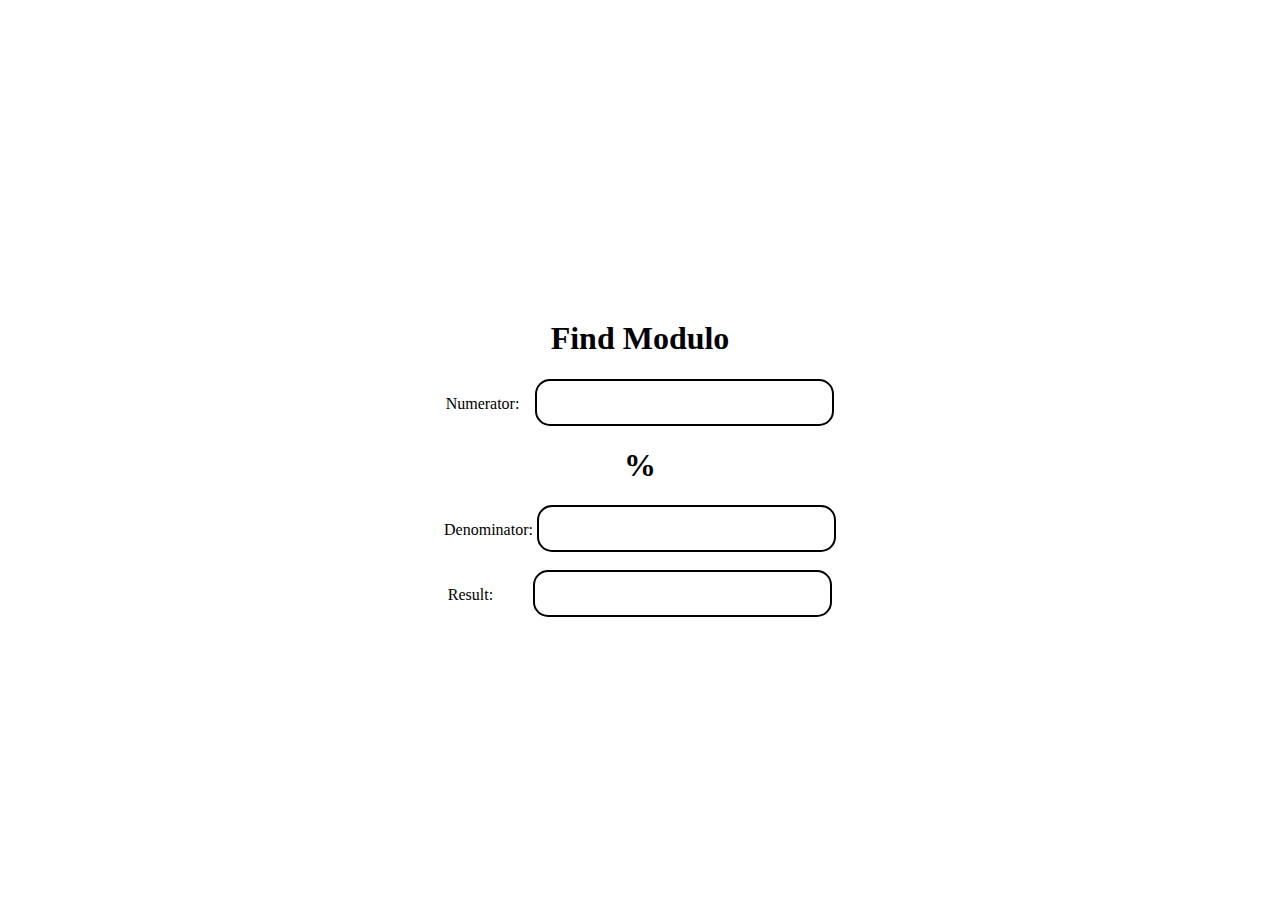
<file: index.html>
<!DOCTYPE html>
<html>
  <head>
    <title>Calculator</title>
    <style>
      
      body{
      min-height: 100vh;
      display: flex;
      justify-content: center;
      align-items: center;
    }

    .container{
      text-align: center;
      width: 60%;
      max-width: 400px;
    }

    .input{
      padding: 10px 15px;
      font-size: 20px;
      border: 2px solid;
      border-radius: 15px;
    }

    .input:focus{
      outline: none;
    }
    </style>
  </head>
  <body>
    <div class="container">
      <h1>Find Modulo</h1>
      <label for="numerator">Numerator:&nbsp;&nbsp;&nbsp;</label>
      <input id="numerator" class="numerator input" type="number">
      <h1>%</h1>
      <label for="denominator">Denominator:</label>
      <input id="denominator" class="denominator input" type="number">
      <br><br>
      <label>Result:&nbsp;&nbsp;&nbsp;&nbsp;&nbsp;&nbsp;&nbsp;&nbsp;&nbsp;</label>
      <input class="input" id="result" readonly value="">
    </div>
    <script>
        document.addEventListener("DOMContentLoaded",function(){
        const inpNumerator = document.getElementById('numerator');
        const inpDenominator = document.getElementById('denominator');
        inpNumerator.addEventListener('input', function(e){
          const numerator = Number(e.target.value);
          const denominator = Number(document.getElementById('denominator').value);
          math(numerator,denominator);
        });
        inpDenominator.addEventListener('input',function(e){
          const numerator = Number(document.getElementById('numerator').value);
          const denominator = Number(e.target.value);
          math(numerator,denominator);
        });
      });

      function math(numerator,denominator){
        if(numerator===0 && denominator===0){
          document.getElementById('result').value = `Indeterminate`;
          return;
        }
        if(denominator===0){
          document.getElementById('result').value = `Undefined`;
          return;
        }
        let division = Math.floor(numerator/denominator);
        let multiple = division*denominator;
        let modulo = numerator - multiple;
        document.getElementById('result').value = modulo;
      }
    </script>
  </body>
</html>
</file>
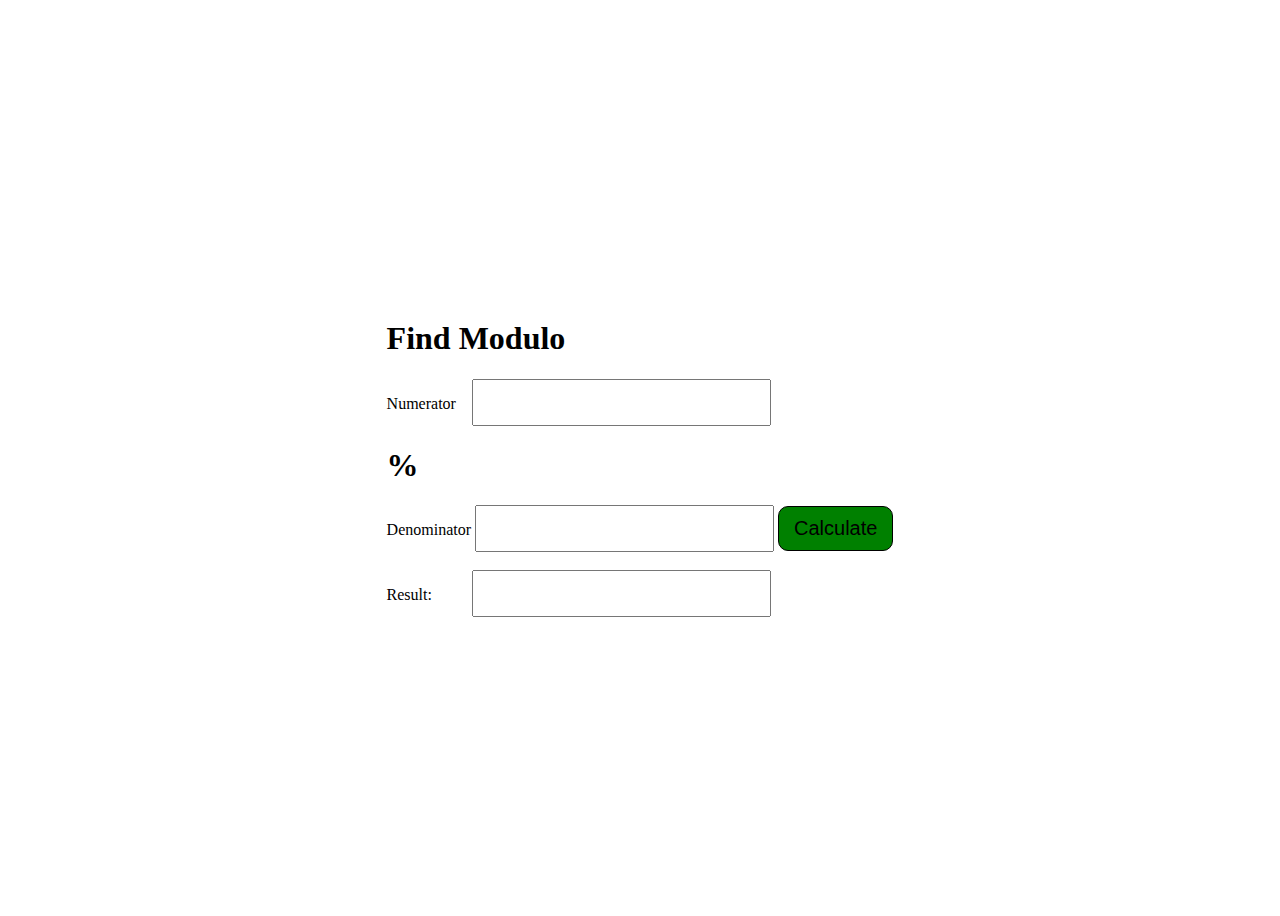
<file: Modulo.html>
<!DOCTYPE html>
<html>
  <head>
    <title>Calculator</title>
    <link rel="stylesheet" href="/style.css">
  </head>
  <body>
    <div>
      <h1>Find Modulo</h1>
      <label for="numerator">Numerator&nbsp;&nbsp;&nbsp;</label>
      <input id="numerator" class="numerator input" type="number">
      <h1>%</h1>
      <label for="denominator">Denominator</label>
      <input id="denominator" class="denominator input" type="number">
      <button class="calculate">Calculate</button>
      <br><br>
      <label>Result:&nbsp;&nbsp;&nbsp;&nbsp;&nbsp;&nbsp;&nbsp;&nbsp;&nbsp;</label>
      <input class="input" id="result" readonly value="">
    </div>
    <script src="/script.js"></script>
  </body>
</html>
</file>
<file: style.css>
body{
  min-height: 100vh;
  display: flex;
  justify-content: center;
  align-items: center;
}

.input{
  padding: 10px 15px;
  font-size: 20px;
}

.input:focus{
  outline: none;
}
.calculate{
  padding: 10px 15px;
  font-size: 20px;
  background-color: green;
  border: 1px solid;
  border-radius: 10px;
}
</file>
